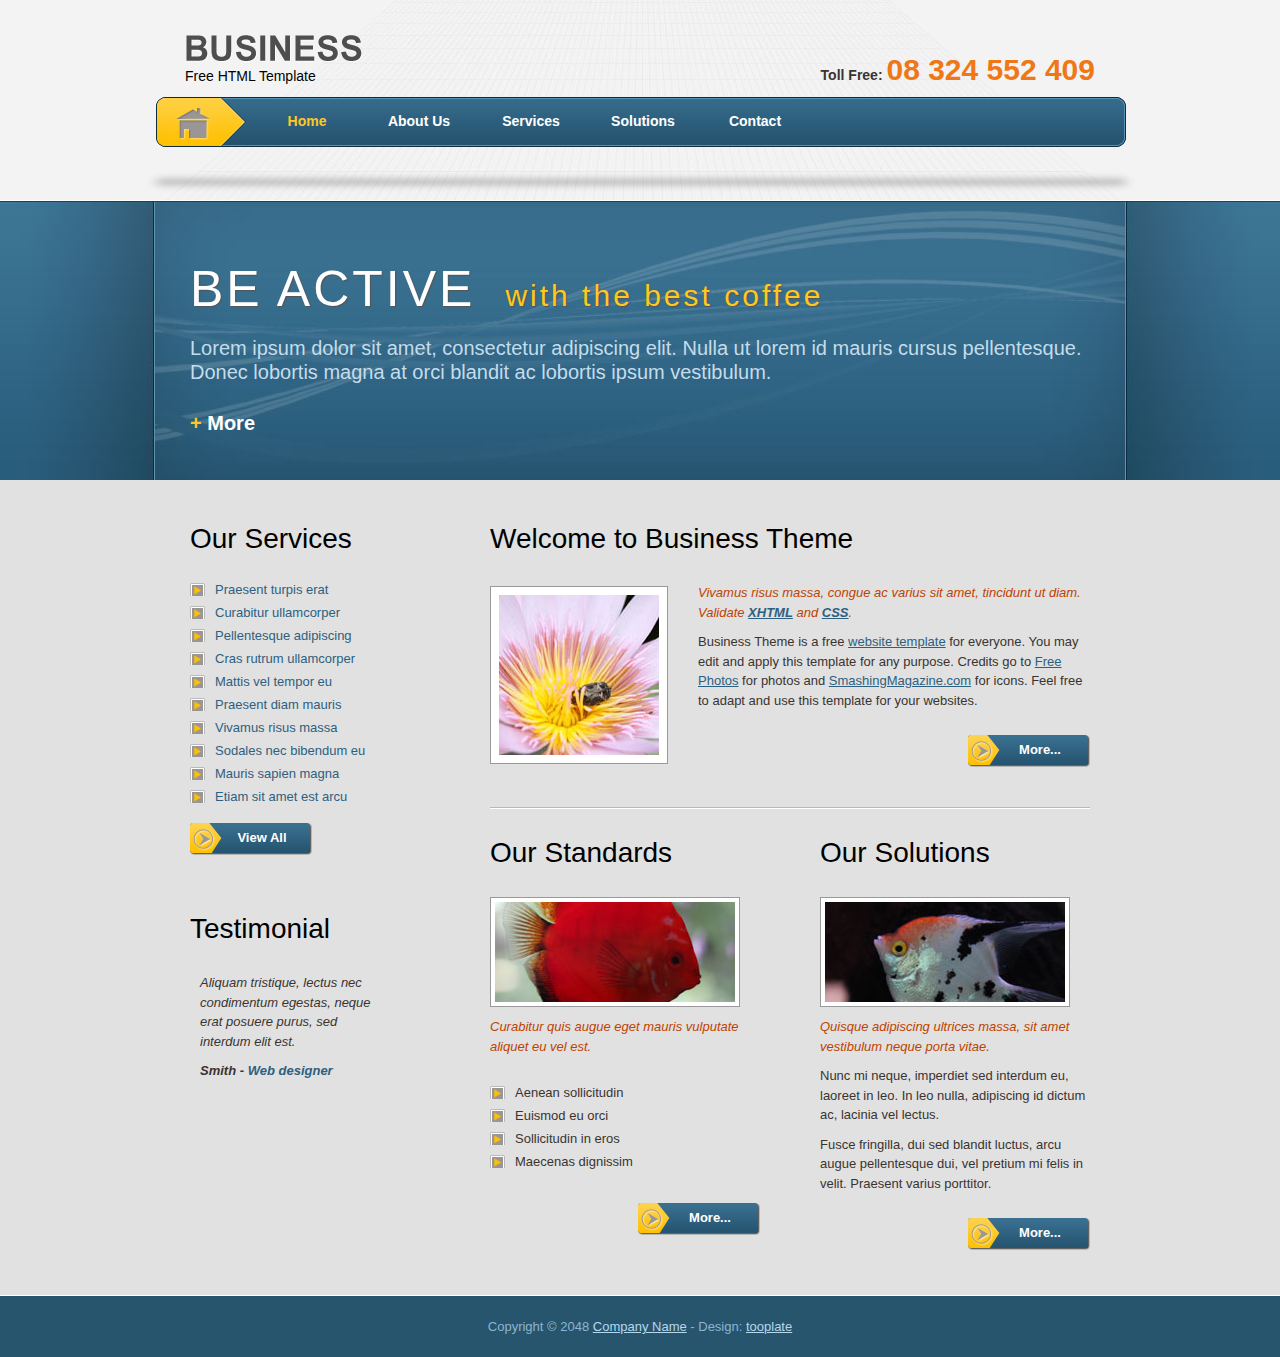
<file: MVC_USB/MVC_USB/NOVbatch16/business_template_2477/business_template_2477/2033_business/index.html>
﻿<!DOCTYPE html PUBLIC "-//W3C//DTD XHTML 1.0 Transitional//EN" "http://www.w3.org/TR/xhtml1/DTD/xhtml1-transitional.dtd">
<html xmlns="http://www.w3.org/1999/xhtml">
<head>
<meta http-equiv="Content-Type" content="text/html; charset=utf-8" />
<title>Business Website Template</title> 
<meta name="keywords" content="" />
<meta name="description" content="" />
<!--
Template 2033 Business
http://www.tooplate.com/view/2033-business
-->
<link href="tooplate_style.css" rel="stylesheet" type="text/css" />

</head>
<body> 

<div id="tooplate_header_wrapper">

    <div id="tooplate_header">
    
        <div id="site_title">
        
        	<h1><a href="#"><img src="images/tooplate_logo.png" alt="business template" /><span>Free HTML Template</span></a></h1>
        
        </div> <!-- end of site_title -->
        
        <div id="header_phone_no">

			Toll Free: <span>08 324 552 409</span>
        
        </div>
        
        <div class="cleaner_h10"></div>
        
        <div id="tooplate_menu">
        	
            <div id="home_menu"><a href="#"></a></div>
                
            <ul>
                <li><a href="index.html" class="current">Home</a></li>
                <li><a href="about.html">About Us</a></li>
                <li><a href="services.html">Services</a></li>
                <li><a href="solutions.html">Solutions</a></li>
                <li><a href="contact.html">Contact</a></li>
            </ul>    	
        
        </div> <!-- end of tooplate_menu -->
        
    </div>	  
</div> <!-- end of header_wrapper -->

<div id="tooplate_middle_wrapper1">
	<div id="tooplate_middle_wrapper2">
		<div id="tooplate_middle">

			<h1>BE ACTIVE<span>with the best coffee</span></h1>
			
			<p>Lorem ipsum dolor sit amet, consectetur adipiscing elit. Nulla ut lorem id mauris cursus pellentesque. Donec lobortis magna at orci blandit ac lobortis ipsum vestibulum.</p>
			
			<a href="#"><span>+</span> More</a>
			
		</div>
	</div>
</div>

<div id="tooplate_main">
    
    <div id="tooplate_content">
    
        <h2>Welcome to Business Theme</h2>
                   
                  
        <div class="image_wrapper fl_img"><img src="images/tooplate_image_01.jpg" alt="Image 01" /></div>
		<p><em>Vivamus risus massa, congue ac varius sit amet, tincidunt ut diam. Validate <a href="http://validator.w3.org/check?uri=referer" rel="nofollow"><strong>XHTML</strong></a> and <a href="http://jigsaw.w3.org/css-validator/check/referer" rel="nofollow"><strong>CSS</strong></a>.</em></p>
        
        <p>Business Theme is a free <a rel="nofollow" href="http://www.tooplate.com">website template</a> for everyone. You may edit and apply this template for any purpose. Credits go to <a rel="nofollow" href="http://www.photovaco.com" target="_blank">Free Photos</a> for photos and <a rel="nofollow" href="http://www.smashingmagazine.com" target="_blank">SmashingMagazine.com</a> for icons. Feel free to adapt and use this template for your websites.</p>
        
        <div class="button float_r"><a href="#">More...</a></div>
        
        <div class="cleaner_h30 horizon_divider"></div>
        <div class="cleaner_h30"></div>
        
        <div class="col_w270 float_l">
	        
			<h2>Our Standards</h2>
          
			<div class="image_wrapper2"><img src="images/tooplate_image_02.jpg" alt="Image 02" /></div>
          
			<p><em>Curabitur quis augue eget mauris vulputate aliquet eu vel est.</em></p>
            
            <ul class="tooplate_list">
                <li>Aenean sollicitudin</li>
                <li>Euismod eu orci</li>
                <li>Sollicitudin in eros</li>
                <li>Maecenas dignissim</li>
            </ul>
          
			<div class="button float_r"><a href="#">More...</a></div>
            
        </div>
        
        <div class="col_w270 float_r">
        
          <h2>Our Solutions</h2>
            
            <div class="image_wrapper2"><img src="images/tooplate_image_03.jpg" alt="Image 03" /></div>
            
			<p><em>Quisque adipiscing ultrices massa, sit amet vestibulum neque porta vitae.</em></p>
            <p>Nunc mi neque, imperdiet sed interdum eu, laoreet in leo. In leo nulla, adipiscing id dictum ac, lacinia vel lectus.</p>
            <p>Fusce fringilla, dui sed blandit luctus, arcu augue pellentesque dui, vel pretium mi felis in velit. Praesent varius porttitor.</p>
            
            <div class="button float_r"><a href="#">More...</a></div>
                
        </div>
        
    </div>
    
        <div id="tooplate_sidebar">
        
            <h2>Our Services</h2>
            
            <ul class="tooplate_list">
            <li><a href="#">Praesent turpis erat</a></li>
            <li><a href="#">Curabitur ullamcorper</a></li>
            <li><a href="#">Pellentesque adipiscing</a></li>
            <li><a href="#">Cras rutrum ullamcorper</a></li>
            <li><a href="#">Mattis vel tempor eu</a></li>
            <li><a href="#">Praesent diam mauris</a></li>
            <li><a href="#">Vivamus risus massa</a></li>
            <li><a href="#">Sodales nec bibendum eu</a></li>
            <li><a href="#">Mauris sapien magna</a></li>
            <li><a href="#">Etiam sit amet est arcu</a></li>
            </ul>
            <div class="button"><a href="services.html">View All</a></div>
            
            <div class="cleaner_h60"></div>
            
            <h2>Testimonial</h2>
            
            <blockquote>
            <p>Aliquam tristique, lectus nec condimentum egestas, neque erat posuere purus, sed interdum elit est.</p>
            
            <cite>Smith - <span>Web designer</span></cite>
            </blockquote>
            
        
        
        </div>
        
		<div class="cleaner"></div>
</div>

    <div class="cleaner"></div>  

<div id="tooplate_footer_wrapper">

     <div id="tooplate_footer">
    
        Copyright © 2048 <a href="#">Company Name</a> - Design: <a href="http://www.tooplate.com">tooplate</a>
    
    </div> <!-- end of tooplate_footer -->

</div> 
    
</body>
</html>
</file>
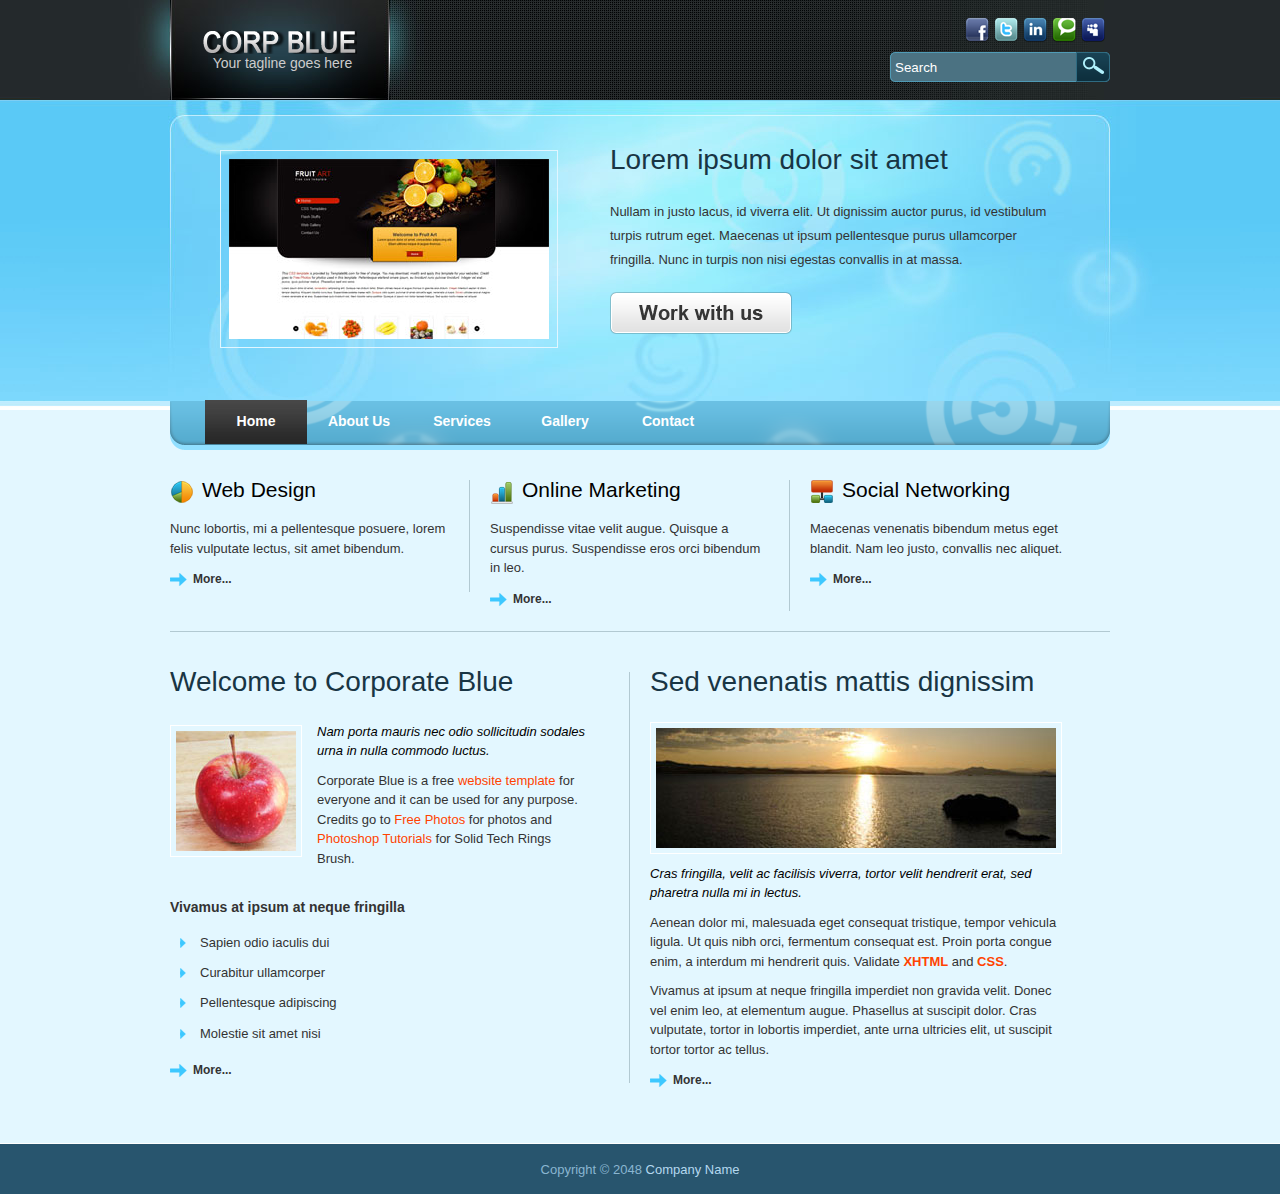
<file: MVC_USB/MVC_USB/NOVbatch16/corporate_blue_2472/corporate_blue_2472/2011_corporate_blue/index.html>
﻿<!DOCTYPE html PUBLIC "-//W3C//DTD XHTML 1.0 Transitional//EN" "http://www.w3.org/TR/xhtml1/DTD/xhtml1-transitional.dtd">
<html xmlns="http://www.w3.org/1999/xhtml">
<head>
<meta http-equiv="Content-Type" content="text/html; charset=utf-8" />
<title>Corporate Blue Theme - Free Website Template</title>
<meta name="keywords" content="corporate blue, theme, free templates, website templates, CSS, HTML" />
<meta name="description" content="Corporate Blue Theme is a free website template provided by tooplate.com" />
<link href="tooplate_style.css" rel="stylesheet" type="text/css" />

<script language="javascript" type="text/javascript">
function clearText(field)
{
    if (field.defaultValue == field.value) field.value = '';
    else if (field.value == '') field.value = field.defaultValue;
}
</script>
<!--   Free Website Template by t o o p l a t e . c o m   -->
</head>
<body> 

<div id="tooplate_header_wrapper">
	<div id="tooplate_header">
    
    	<div id="site_title">
            <h1><a href="http://www.tooplate.com" rel="nofollow"><img src="images/tooplate_logo.png" alt="logo" /><span>Your tagline goes here</span></a></h1>
        </div> <!-- end of site_title -->
        
        <div id="header_right">
        
        	<div id="social_box">
                <ul>
                    <li><a href="#"><img src="images/facebook.png" alt="facebook" /></a></li>
                    <li><a href="#"><img src="images/twitter.png" alt="twitter" /></a></li>
                    <li><a href="#"><img src="images/linkedin.png" alt="linkin" /></a></li>
                    <li><a href="#"><img src="images/technorati.png" alt="technorati" /></a></li>
                    <li><a href="#"><img src="images/myspace.png" alt="myspace" /></a></li>                
                </ul>
                <div class="cleaner"></div>
			</div>   
			         
             <div id="search_box">
                <form action="#" method="get">
                    <input type="text" value="Search" name="q" size="10" id="searchfield" title="searchfield" onfocus="clearText(this)" onblur="clearText(this)" />
                  <input type="submit" name="Search" value="" id="searchbutton" title="Search" />
                </form>
            </div>
            	
        </div>
    
    </div>
</div>

<div id="tooplate_middle_wrapper">
	<div id="tooplate_middle">
    
    	<img src="images/tooplate_image_01.jpg" alt="Image 01" />
        
        <div id="middle_content">
        	<h2>Lorem ipsum dolor sit amet</h2>
            <p>Nullam in justo lacus, id viverra elit. Ut dignissim auctor purus, id vestibulum turpis rutrum eget. Maecenas ut ipsum pellentesque purus ullamcorper fringilla. Nunc in turpis non nisi egestas convallis in at massa.</p>
            <div class="wwu_btn"><a href="#"></a></div>
        </div>
    
    </div>
</div>

 <div id="tooplate_menu">
                
    <ul>
        <li><a href="index.html" class="current">Home</a></li>
        <li><a href="about.html">About Us</a></li>
        <li><a href="services.html">Services</a></li>
        <li><a href="gallery.html">Gallery</a></li>
        <li><a href="contact.html">Contact</a></li>
    </ul>    	

	<div class="cleaner"></div>
</div> <!-- end of templatetooplate_menu -->
    
<div id="tooplate_content">

	<div id="services">
        <div class="col_w300">
            <h3 class="service1">Web Design</h3>
            <p>Nunc lobortis, mi a pellentesque posuere, lorem felis vulputate lectus, sit amet bibendum.</p>
            <div class="btn_more"><a href="#">More...</a></div>
        </div>
        
        <div class="col_w300">
            <h3 class="service2">Online Marketing</h3>
            <p>Suspendisse vitae velit augue. Quisque a cursus purus. Suspendisse eros orci bibendum in leo.</p>
            <div class="btn_more"><a href="#">More...</a></div>
        </div>
        
        <div class="col_w300 last_col">
            <h3 class="service3">Social Networking</h3>
            <p>Maecenas venenatis bibendum metus eget blandit. Nam leo justo, convallis nec aliquet.</p>
            <div class="btn_more"><a href="#">More...</a></div>
        </div>
        
        <div class="cleaner"></div>
    </div>
    
    <div class="content_box content_box_last">
    	<div class="col_w460">
        	<h2> Welcome to Corporate Blue</h2>
            <div class="image_wrapper image_fl"><img src="images/tooplate_image_02.jpg" alt="Image 02" /></div>
          
            <p><em>Nam porta mauris nec odio sollicitudin sodales urna in nulla commodo luctus.</em></p>
            <p>Corporate Blue is a free <a rel="nofollow" href="http://www.tooplate.com" target="_parent">website template</a> for everyone and it can be used for any purpose. Credits go to <a rel="nofollow" href="http://www.photovaco.com/" target="_blank">Free Photos</a> for photos and <a rel="nofollow" href="http://www.brusheezy.com/brush/1407-Solid-Tech-Rings" target="_blank">Photoshop Tutorials</a> for Solid Tech Rings Brush.</p>
            
            <div class="cleaner_h20"></div>
            <h6>Vivamus at ipsum at neque fringilla</h6>
            <ul class="tooplate_list">
                <li>Sapien odio iaculis dui</li>
                <li>Curabitur ullamcorper</li>
                <li>Pellentesque adipiscing</li>
                <li>Molestie sit amet nisi</li>
            </ul>
            
            <div class="btn_more"><a href="#">More...</a></div>
        </div>
        
        <div class="col_w460 last_col">
        	<h2>Sed venenatis mattis dignissim</h2>
            <div class="image_wrapper"><img src="images/tooplate_image_03.jpg" alt="Image 03" /></div>
            <p><em>Cras fringilla, velit ac facilisis viverra, tortor velit hendrerit erat, sed pharetra nulla mi in lectus.</em></p>
            <p>Aenean dolor mi, malesuada eget consequat tristique, tempor vehicula ligula. Ut quis nibh orci, fermentum consequat est. Proin porta congue enim, a interdum mi hendrerit quis. Validate <a href="http://validator.w3.org/check?uri=referer" rel="nofollow"><strong>XHTML</strong></a> and <a href="http://jigsaw.w3.org/css-validator/check/referer" rel="nofollow"><strong>CSS</strong></a>.</p>
            <p>Vivamus at ipsum at neque fringilla imperdiet non gravida velit. Donec vel enim leo, at elementum augue. Phasellus at suscipit dolor. Cras vulputate, tortor in lobortis imperdiet, ante urna ultricies elit, ut suscipit tortor tortor ac tellus.</p>
            <div class="btn_more"><a href="#">More...</a></div>
        </div>
		
        <div class="cleaner"></div>            
    </div>
	
    <div class="cleaner"></div>
</div>

<div id="tooplate_footer_wrapper">

     <div id="tooplate_footer">
    
        Copyright © 2048 <a href="#">Company Name</a>
    
    </div> 
     <!-- end of templatetooplate_footer -->
</div> 
<!--   Free Website Template by t o o p l a t e . c o m   -->
</body>
</html>
</file>
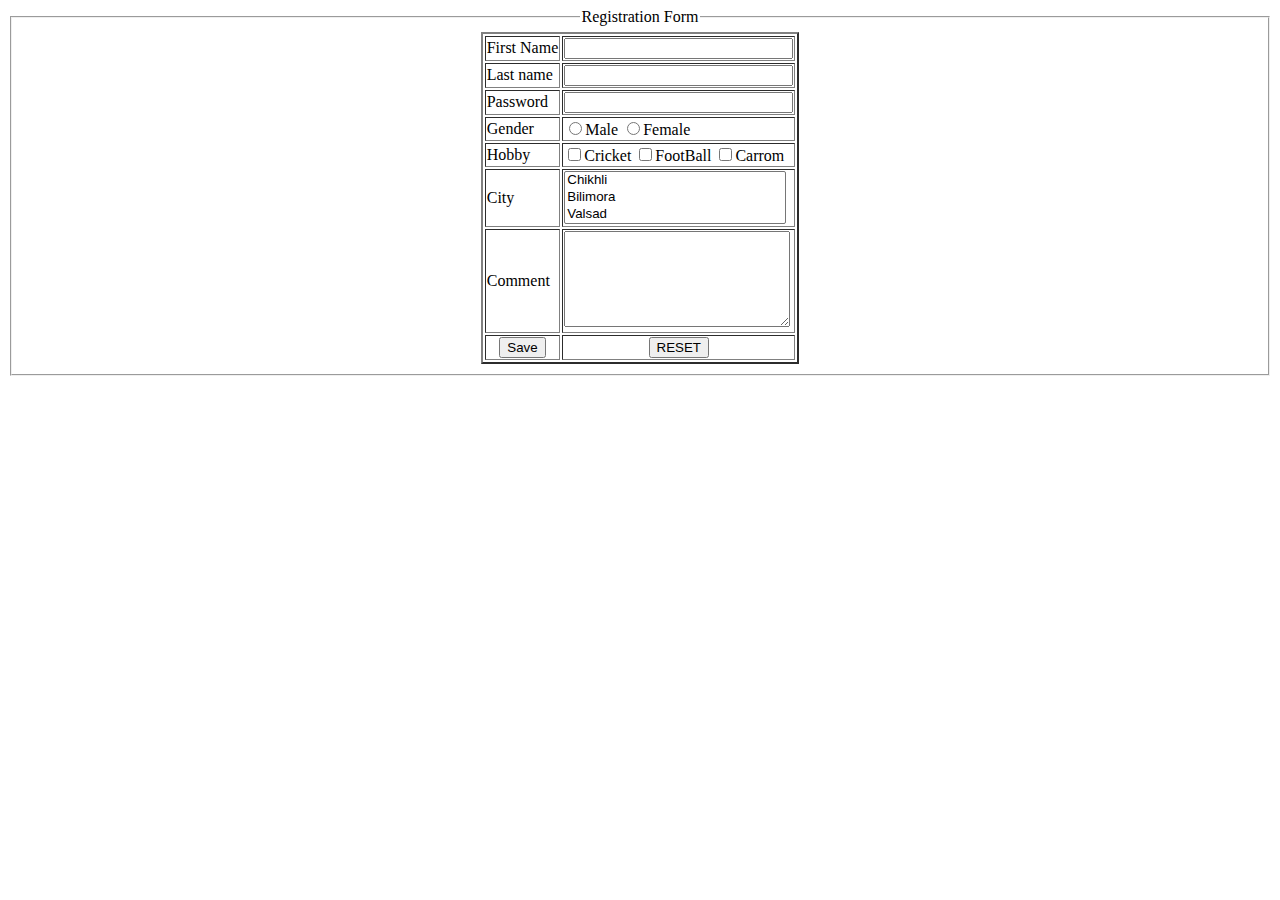
<file: HTML/HtmlPage.html>
﻿<!DOCTYPE html>
<html xmlns="http://www.w3.org/1999/xhtml">
<head>
    <title></title>
</head>
<body>
    <form name="form1" action="HtmlPage.html" method="post">
        <fieldset>
            <legend align="center" style="font-family:'Freestyle Script';font-stretch:expanded"> Registration Form</legend>
        <table align="center" border="2">
            <tr>
                <td>
                    <label for="text1"> First Name</label>
                </td>
                <td>
                    <input type="text" id="text1" name="txtfname" value="" style="width: 221px" />
                </td>
            </tr>
            <tr>
                <td>
                    Last name
                </td>
                <td>
                    <input type="text" name="txtlname" value="" style="width: 221px; margin-right: 0px" />
                </td>
            </tr>
            <tr>
              <td>
                  Password
              </td>
                <td>
                    <input type="password" name="pwd" value="" style="width: 221px" />
                </td>
            </tr>
            <tr>
                <td>
                    Gender
                </td>
                <td>
                    <input type="radio" name="Gender" id="male" value="" /><label for="male">Male</label>
                    <input type="radio" name="Gender" id="female" value="" /><label for="female">Female</label>
                </td>
            </tr>
            <tr>
                <td>
                    Hobby
                </td>
                <td>
                    <input type="checkbox"  name="hobby" id="cric" /><label for="cric">Cricket</label>
                    <input type="checkbox" name="hobby" id="foot" /><label for="foot">FootBall</label>
                    <input type="checkbox" name="hobby" id="carrom" /><label for="carrom">Carrom</label>
                </td>
            </tr>
            <tr>
                <td>
                    City
                </td>
                <td>
                    <select name="city" id="list1" size="3" multiple="multiple" style="width: 222px">
                        <option value="chikh">Chikhli</option>
                        <option value="bili">Bilimora</option>
                        <option value="val">Valsad</option>
                    </select>
                </td>
            </tr>
            <tr>
                <td>
                    Comment
                </td>
                <td>
                    <textarea rows="6" style="width: 220px"></textarea>
                </td>
            </tr>
            <tr>
                <td align="center">
                    <input type="submit"name="sub" value="Save" />
                </td>
                <td align="center">
                    <input type="reset" name="res1" value="RESET" /> 
                </td>
            </tr>
        </table>
            </fieldset>
</body>
</html>
</file>
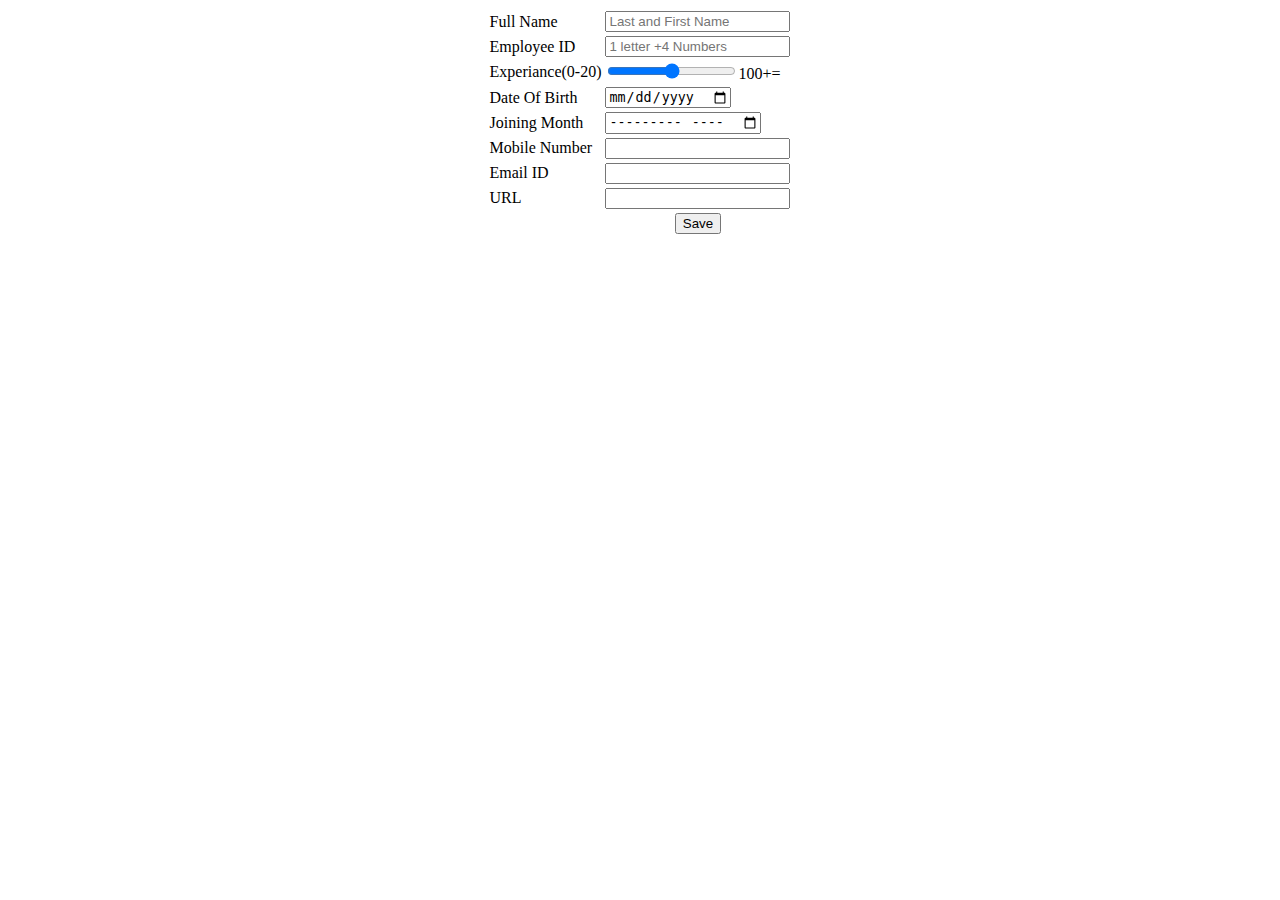
<file: HTML/HtmlPage2.html>
﻿<!DOCTYPE html>
<html xmlns="http://www.w3.org/1999/xhtml">
<head>
    <title></title>
</head>
<body>
    <form action="HtmlPage2.html" oninput="x.value=parseint(a.value)" method="post">
        <table align="center">
            <tr>
                <td>
                    <label for="fname">Full Name</label>
                </td>
                <td>
                    <input type="text" id="fname" placeholder="Last and First Name" />
                </td>
            </tr>
            <tr>
                <td>
                    <label for="eid">Employee ID</label>
                </td>
                <td>
                    <input type="text" id="eid" pattern="[a-z][0-9]{4}" placeholder="1 letter +4 Numbers" />
                </td>
            </tr>
            <tr>
                <td>
                    Experiance(0-20)
                </td>
                <td>
                    <input type="range" value="50"/>100+=
                    <output name="x" for="a"></output>
                </td>
            </tr>
            <tr>
                <td>Date Of Birth
                </td>
                <td>
                    <input type="date" name="DOB" value="" />
                </td>
            </tr>
            <tr>
                <td>Joining Month
                </td>
                <td>
                    <input type="month" name="jmonth" min="2000" max="2017" />
                </td>
            </tr>
            <tr>
                <td>Mobile Number
                </td>
                <td>
                    <input type="tel" name="mno" value="" required="required" />
                </td>
            </tr>
            <tr>
                <td>Email ID </td>
                <td>
                    <input type="email" list="choices" name="eid" />
                    <datalist id="choices">

                        <option label="Rinkal Gandhi" value="rinkal.gandhi87@yahoo.com"></option>
                        <option label="Roni" value="gandhi.rinkal@gmail.com"></option>
                    </datalist>
                </td>
            </tr>
            <tr>
                <td>URL
                </td>
                <td>
                    <input type="url" name="siteurl" value="" />
                </td>
            </tr>
            <td>
                <td colspan="2" align="center">
                    <input type="submit" value="Save" name="submit" />
                </td>
            </td>
        </table>
    </form>
</body>
</html>
</file>
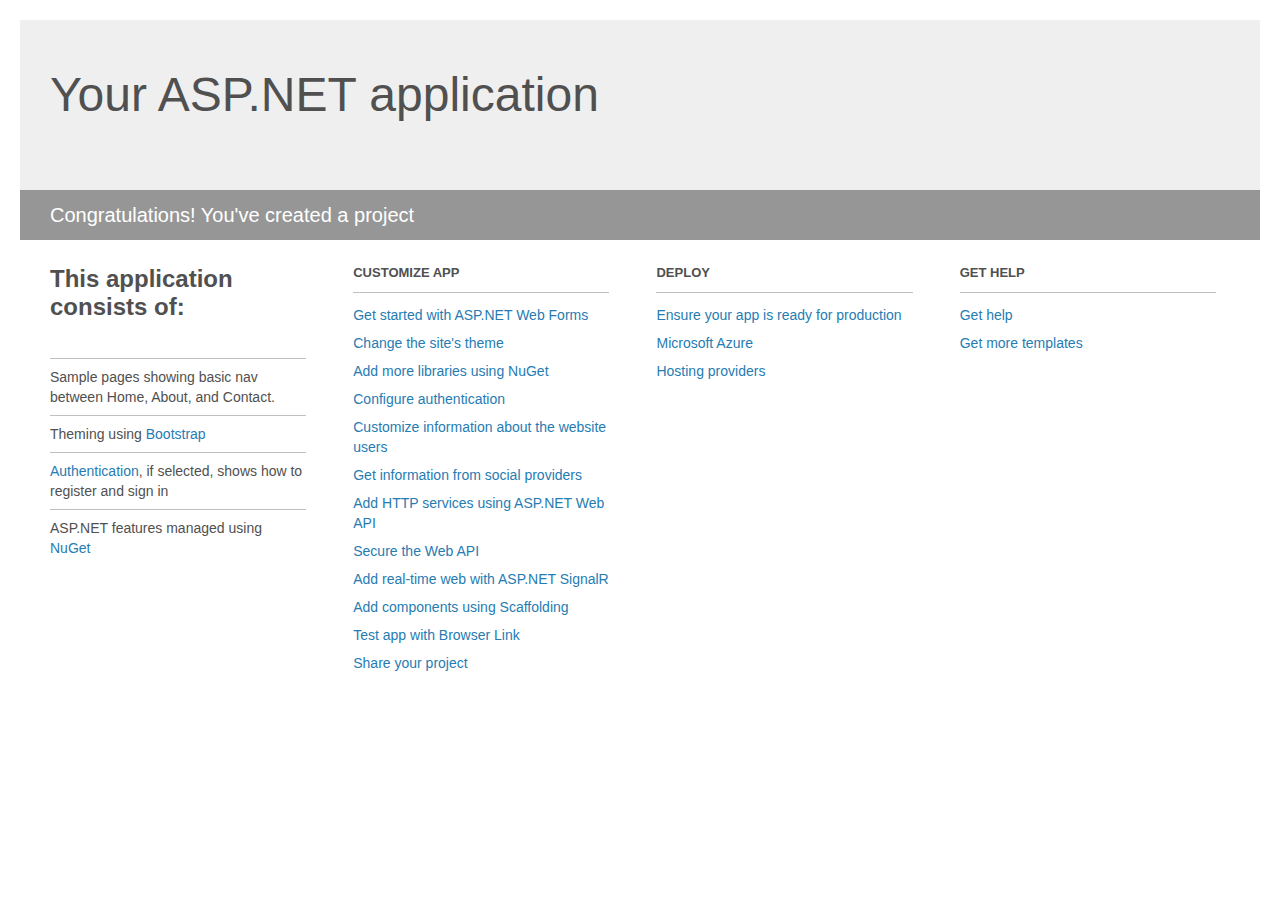
<file: C#/Assignment_satyasir/Assignment_satyasir/Project_Readme.html>
﻿<!DOCTYPE html>
<html lang="en">
<head>
    <meta charset="utf-8" />
    <title>Your ASP.NET application</title>
    <style>
        body {
            background: #fff;
            color: #505050;
            font: 14px 'Segoe UI', tahoma, arial, helvetica, sans-serif;
            margin: 20px;
            padding: 0;
        }

        #header {
            background: #efefef;
            padding: 0;
        }

        h1 {
            font-size: 48px;
            font-weight: normal;
            margin: 0;
            padding: 0 30px;
            line-height: 150px;
        }

        p {
            font-size: 20px;
            color: #fff;
            background: #969696;
            padding: 0 30px;
            line-height: 50px;
        }

        #main {
            padding: 5px 30px;
        }

        .section {
            width: 21.7%;
            float: left;
            margin: 0 0 0 4%;
        }

            .section h2 {
                font-size: 13px;
                text-transform: uppercase;
                margin: 0;
                border-bottom: 1px solid silver;
                padding-bottom: 12px;
                margin-bottom: 8px;
            }

            .section.first {
                margin-left: 0;
            }

                .section.first h2 {
                    font-size: 24px;
                    text-transform: none;
                    margin-bottom: 25px;
                    border: none;
                }

                .section.first li {
                    border-top: 1px solid silver;
                    padding: 8px 0;
                }

            .section.last {
                margin-right: 0;
            }

        ul {
            list-style: none;
            padding: 0;
            margin: 0;
            line-height: 20px;
        }

        li {
            padding: 4px 0;
        }

        a {
            color: #267cb2;
            text-decoration: none;
        }

            a:hover {
                text-decoration: underline;
            }
    </style>
</head>
<body>

    <div id="header">
        <h1>Your ASP.NET application</h1>
        <p>Congratulations! You've created a project</p>
    </div>

    <div id="main">
        <div class="section first">
            <h2>This application consists of:</h2>
            <ul>
                <li>Sample pages showing basic nav between Home, About, and Contact.</li>
                <li>Theming using <a href="http://go.microsoft.com/fwlink/?LinkID=615519">Bootstrap</a></li>
                <li><a href="http://go.microsoft.com/fwlink/?LinkID=615520">Authentication</a>, if selected, shows how to register and sign in</li>
                <li>ASP.NET features managed using <a href="http://go.microsoft.com/fwlink/?LinkID=615521">NuGet</a></li>
            </ul>
        </div>

        <div class="section">
            <h2>Customize app</h2>
            <ul>
                <li><a href="http://go.microsoft.com/fwlink/?LinkID=615522">Get started with ASP.NET Web Forms</a></li>
                <li><a href="http://go.microsoft.com/fwlink/?LinkID=615523">Change the site's theme</a></li>
                <li><a href="http://go.microsoft.com/fwlink/?LinkID=615524">Add more libraries using NuGet</a></li>
                <li><a href="http://go.microsoft.com/fwlink/?LinkID=615525">Configure authentication</a></li>
                <li><a href="http://go.microsoft.com/fwlink/?LinkID=615526">Customize information about the website users</a></li>
                <li><a href="http://go.microsoft.com/fwlink/?LinkID=615527">Get information from social providers</a></li>
                <li><a href="http://go.microsoft.com/fwlink/?LinkID=615528">Add HTTP services using ASP.NET Web API</a></li>
                <li><a href="http://go.microsoft.com/fwlink/?LinkID=615529">Secure the Web API</a></li>
                <li><a href="http://go.microsoft.com/fwlink/?LinkID=615530">Add real-time web with ASP.NET SignalR</a></li>
                <li><a href="http://go.microsoft.com/fwlink/?LinkID=615531">Add components using Scaffolding</a></li>
                <li><a href="http://go.microsoft.com/fwlink/?LinkID=615532">Test app with Browser Link</a></li>
                <li><a href="http://go.microsoft.com/fwlink/?LinkID=615533">Share your project</a></li>
            </ul>
        </div>

        <div class="section">
            <h2>Deploy</h2>
            <ul>
                <li><a href="http://go.microsoft.com/fwlink/?LinkID=615534">Ensure your app is ready for production</a></li>
                <li><a href="http://go.microsoft.com/fwlink/?LinkID=615535">Microsoft Azure</a></li>
                <li><a href="http://go.microsoft.com/fwlink/?LinkID=615536">Hosting providers</a></li>
            </ul>
        </div>

        <div class="section last">
            <h2>Get help</h2>
            <ul>
                <li><a href="http://go.microsoft.com/fwlink/?LinkID=615537">Get help</a></li>
                <li><a href="http://go.microsoft.com/fwlink/?LinkID=615538">Get more templates</a></li>
            </ul>
        </div>
    </div>
</body>
</html>
</file>
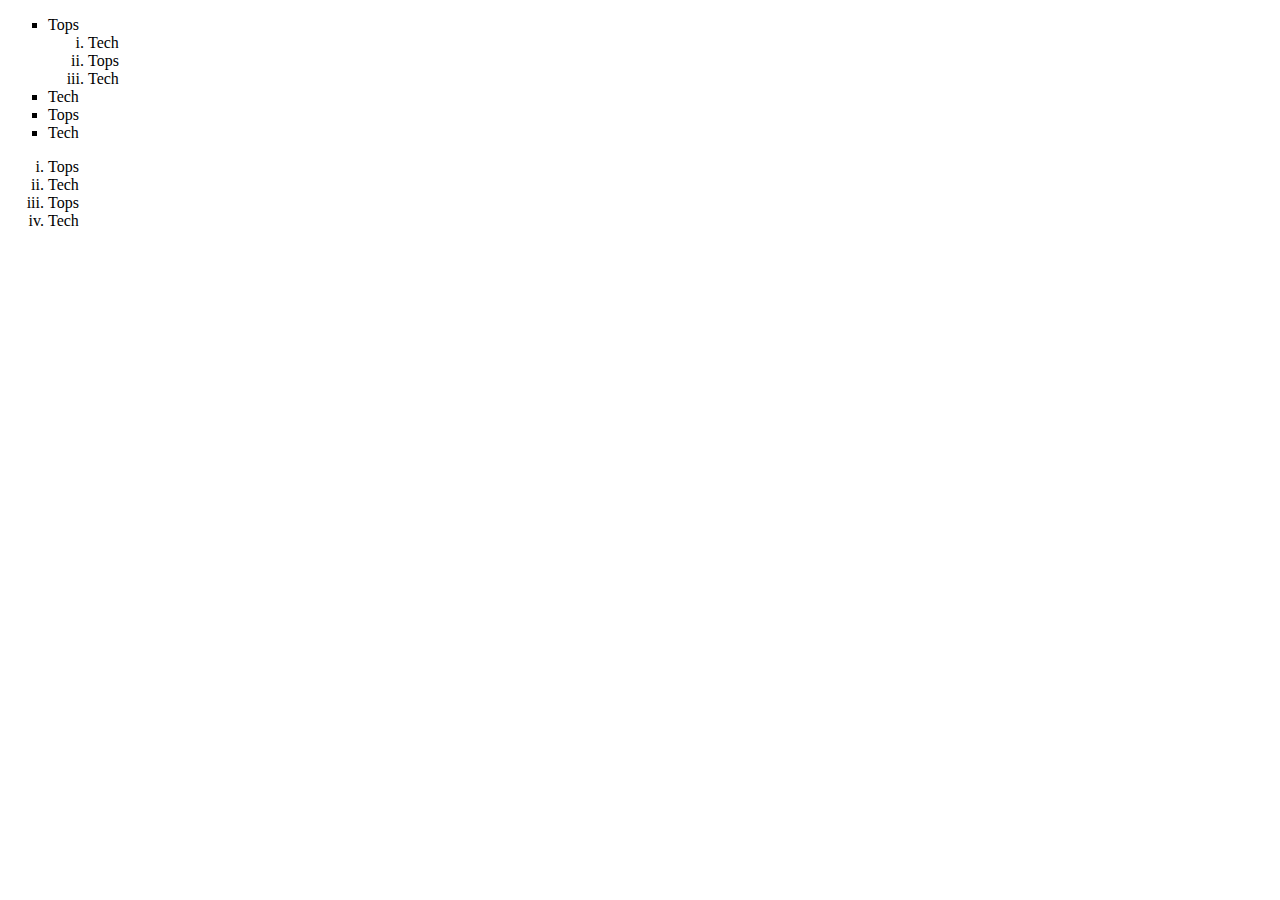
<file: MVC_USB/MVC_USB/NOVbatch16/animeshhtml/HTMLPage.htm>
﻿<!DOCTYPE html PUBLIC "-//W3C//DTD XHTML 1.0 Transitional//EN" "http://www.w3.org/TR/xhtml1/DTD/xhtml1-transitional.dtd">
<html xmlns="http://www.w3.org/1999/xhtml">
<head>
    <title>MY First Page</title>
</head>
<body>
    <!-- <h1>Tops Tech </h1>
         <h2>Tops Tech </h2>
         <h3>Tops Tech </h3>
         <h4>Tops Tech </h4>
         <h5>Tops Tech </h5>
         <h6>Tops Tech </h6>-->
    <!--<table border="5" cellspacing="10" cellpadding="10">
        <tr>
            <td>
                Firstname:
            </td>
            <td>
                Animesh
            </td>
        </tr>
        <tr>
            <td>
                Lastname:
            </td>
            <td>
                Patel
            </td>
        </tr>
        <tr>
            <td rowspan="2">
                Hobby:
            </td>
            <td>
                Cricket
            </td>
        </tr>
        <tr>
            <td>
                Football
            </td>
        </tr>
        <tr>
            <td colspan="2">
                Tops Technology
            </td>
        </tr>
    </table>-->
    <ul type="square">
        <li>Tops
            <ol type="i">
                <li>Tech</li>
                <li>Tops</li>
                <li>Tech</li>
            </ol>
        </li>
        <li>Tech</li>
        <li>Tops</li>
        <li>Tech</li>
    </ul>
    <ol type="i">
        <li>Tops</li>
        <li>Tech</li>
        <li>Tops</li>
        <li>Tech</li>
    </ol>
</body>
</html>
</file>
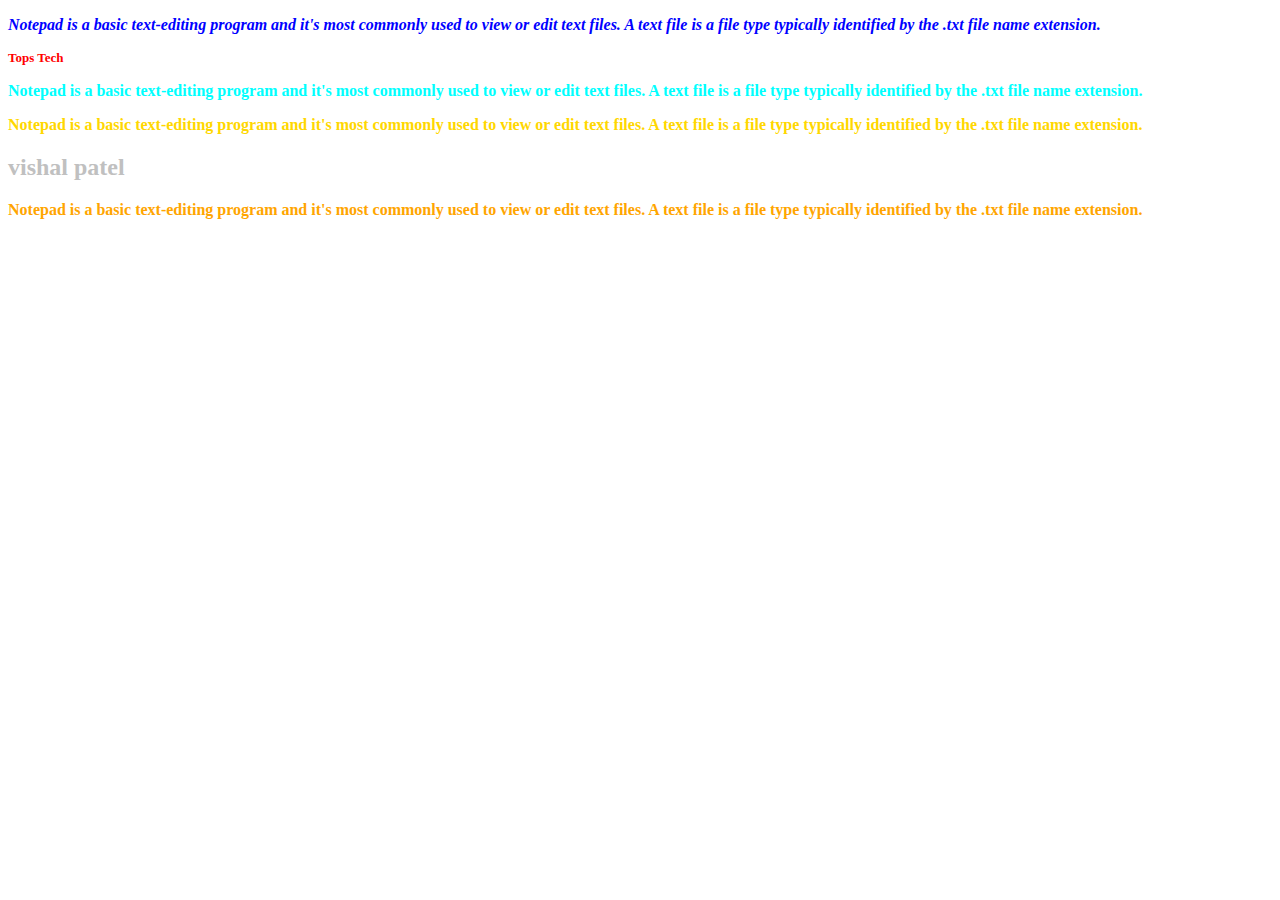
<file: MVC_USB/MVC_USB/NOVbatch16/animeshhtml/HTMLPage2.htm>
﻿<!DOCTYPE html PUBLIC "-//W3C//DTD XHTML 1.0 Transitional//EN" "http://www.w3.org/TR/xhtml1/DTD/xhtml1-transitional.dtd">
<html xmlns="http://www.w3.org/1999/xhtml">
<head>
    <title></title>
    <style>
        p
        {
            color: Aqua;
            font-family: Times New Roman;
            font-weight: bold;
        }
        h2
        {
            color:Silver;
            font-family: Times New Roman;
            font-weight: bold;
        }
        .animesh
        {
             color:Gold;
            font-family: Times New Roman;
            font-weight: bold;
        }
        .c1
        {
             color:Silver;
            font-family: Times New Roman;
            font-weight: bold;
        }
        #id1
        {
             color:Orange;
            font-family: Times New Roman;
            font-weight: bold;
        }
    </style>
</head>
<body>
    <p style="color: Blue; font-style: italic; font-family: Algerian">
        Notepad is a basic text-editing program and it's most commonly used to view or edit
        text files. A text file is a file type typically identified by the .txt file name
        extension.
    </p>
    <h1 style="color: red; font-size: small">
        Tops Tech
    </h1>
    <p>
        Notepad is a basic text-editing program and it's most commonly used to view or edit
        text files. A text file is a file type typically identified by the .txt file name
        extension.
    </p>
    <p class="animesh">
        Notepad is a basic text-editing program and it's most commonly used to view or edit
        text files. A text file is a file type typically identified by the .txt file name
        extension.
    </p>
    <h2>vishal patel</h2>
     <p id="id1">
        Notepad is a basic text-editing program and it's most commonly used to view or edit
        text files. A text file is a file type typically identified by the .txt file name
        extension.
    </p>
</body>
</html>
</file>
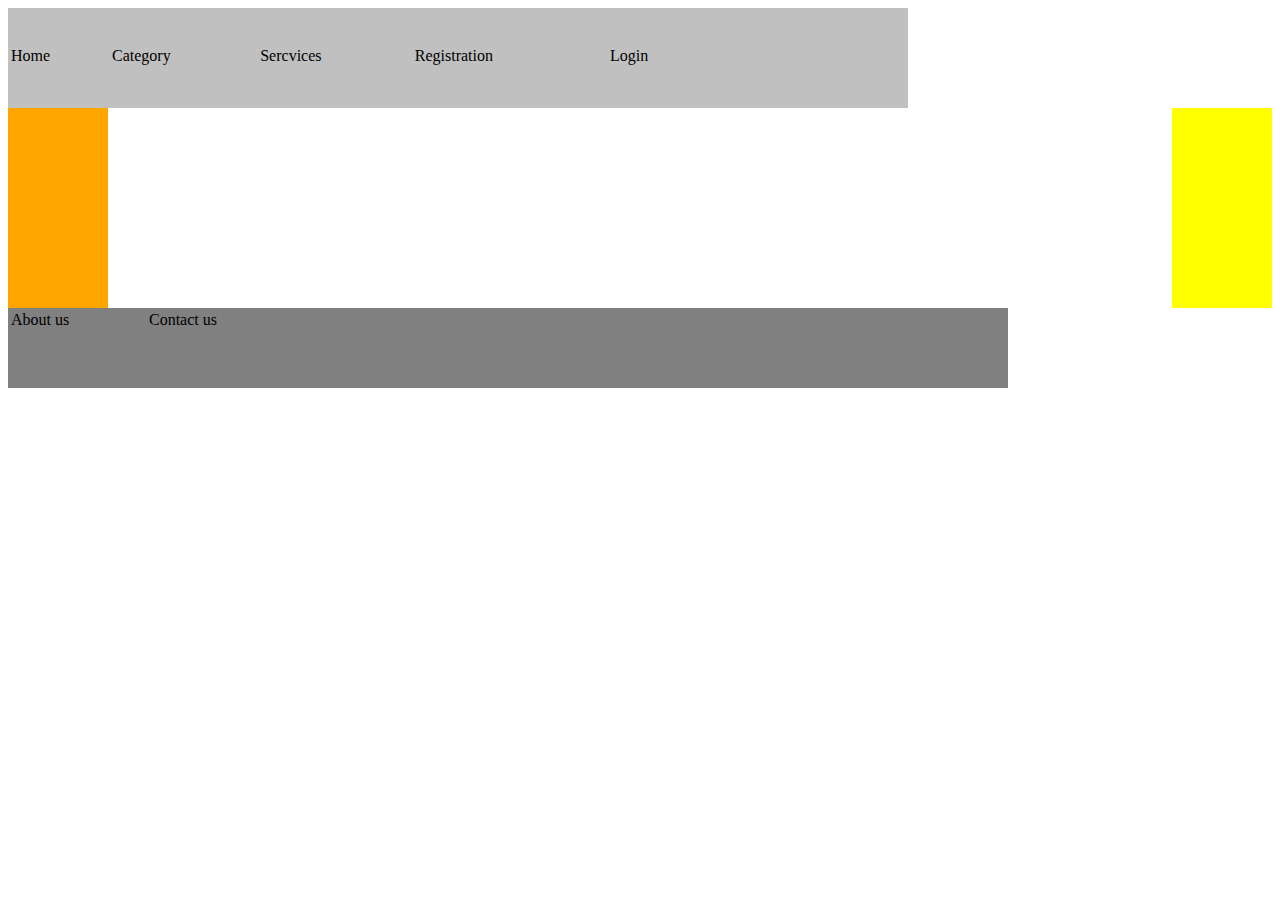
<file: MVC_USB/MVC_USB/NOVbatch16/animeshhtml/HTMLPage3.htm>
﻿<!DOCTYPE html PUBLIC "-//W3C//DTD XHTML 1.0 Transitional//EN" "http://www.w3.org/TR/xhtml1/DTD/xhtml1-transitional.dtd">
<html xmlns="http://www.w3.org/1999/xhtml">
<head>
    <title></title>
    <link href="StyleSheet.css" rel="stylesheet" type="text/css" />
</head>
<body>
    <div style="width: 900px; height: 100px; background-color: Silver">
        <br />
        <br />
        <table width="700px">
            <tr>
                <td>
                    Home
                </td>
                <td>
                    Category
                </td>
                <td>
                    Sercvices
                </td>
                <td>
                    Registration
                </td>
                <td>
                    Login
                </td>
            </tr>
        </table>
        </div>
        <div style="width: 100px; height: 200px; background-color: Yellow;float:right">
        </div>
        <div style="width: 100px; height: 200px; background-color: Orange">
        </div>
        
    <div style="width: 1000px; height: 80px; background-color: Gray">
        <table width="300px">
            <tr>
                <td>
                    About us
                </td>
                <td>
                    Contact us
                </td>
            </tr>
        </table>
    </div>
</body>
</html>
</file>
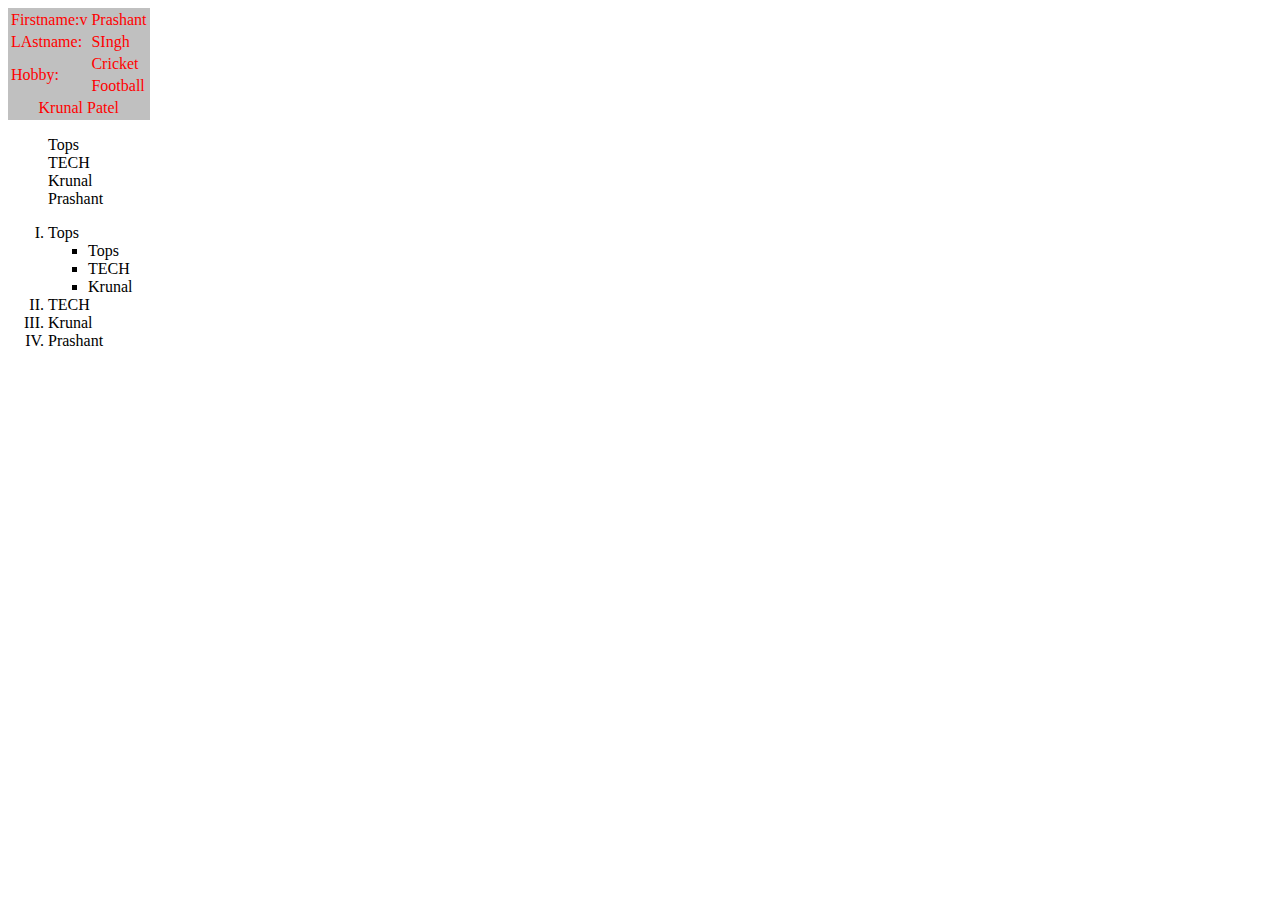
<file: MVC_USB/MVC_USB/NOVbatch16/dec10/HTMLPage.htm>
﻿<!DOCTYPE html PUBLIC "-//W3C//DTD XHTML 1.0 Transitional//EN" "http://www.w3.org/TR/xhtml1/DTD/xhtml1-transitional.dtd">
<html xmlns="http://www.w3.org/1999/xhtml">
<head>
    <title>MY FIRST PAGE</title>
</head>
<body>
    <!--
            <h1>TOPS TECH</h1>
            <h2>TOPS TECH</h2>
            <h3>TOPS TECH</h3>
            <h4>TOPS TECH</h4>
            <h5>TOPS TECH</h5>
            <h6>TOPS TECH</h6>
            -->
    <table style="background-color:Silver;color:Red">
      
        <tr>
            <td>
                Firstname:v
            </td>
            <td>
                Prashant
            </td>
        </tr>
        <tr>
            <td>
                LAstname:
            </td>
            <td>
                SIngh
            </td>
        </tr>
        <tr>
            <td rowspan="2">
                Hobby:
            </td>
            <td>
                Cricket
            </td>
        </tr>
        <tr>
            <td>
                Football
            </td>
        </tr>
        <tr>
            <td colspan="2" align="center">
                Krunal Patel
            </td>
        </tr>
    </table>
    <ul type="none">
        <li>Tops</li>
        <li>TECH</li>
        <li>Krunal</li>
        <li>Prashant</li>
    </ul>
    <ol type="I">
        <li>Tops
            <ul type="square">
                <li>Tops</li>
                <li>TECH</li>
                <li>Krunal</li>
            </ul>
        </li>
        <li>TECH</li>
        <li>Krunal</li>
        <li>Prashant</li>
    </ol>
</body>
</html>
</file>
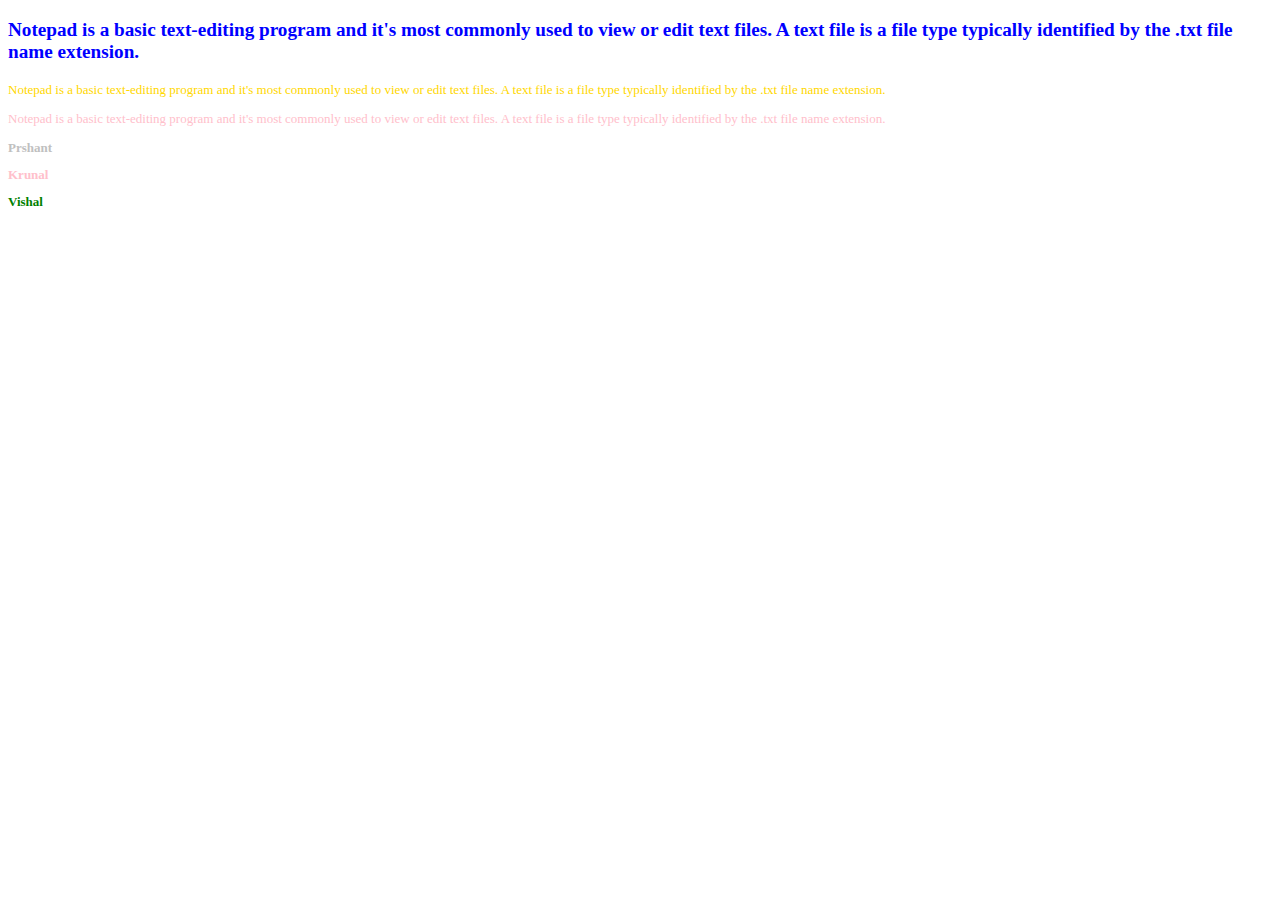
<file: MVC_USB/MVC_USB/NOVbatch16/dec10/HTMLPage2.htm>
﻿<!DOCTYPE html PUBLIC "-//W3C//DTD XHTML 1.0 Transitional//EN" "http://www.w3.org/TR/xhtml1/DTD/xhtml1-transitional.dtd">
<html xmlns="http://www.w3.org/1999/xhtml">
<head>
    <title></title>
    <style>
        p
        {
            color: Gold;
            font-size: small;
            font-family: Algerian;
        }
        h2
        {
            color: Silver;
            font-size: small;
            font-family: Algerian;
        }
        .tops
        {
             color: Green;
            font-size: small;
            font-family: Algerian;
        }
        .tech
        {
             color: Pink;
            font-size: small;
            font-family: Algerian;
        }
        #id1
        {
             color: Aqua;
            font-size: small;
            font-family: Algerian;
        }
    </style>
</head>
<body>
    <p style="color: Blue; font-size: larger; font-family: Bauhaus 93; font-weight: bold">
        Notepad is a basic text-editing program and it's most commonly used to view or edit
        text files. A text file is a file type typically identified by the .txt file name
        extension.
    </p>
    <!-- <h1 style="color:Aqua;font-style:italic;margin:10em"> tops Tech</h1>
  -->
    <p>
        Notepad is a basic text-editing program and it's most commonly used to view or edit
        text files. A text file is a file type typically identified by the .txt file name
        extension.
    </p>
    <p  class="tech">
        Notepad is a basic text-editing program and it's most commonly used to view or edit
        text files. A text file is a file type typically identified by the .txt file name
        extension.
    </p>
    <h2>Prshant</h2>
    <h2 class="tech">Krunal</h2>
    <h2 class="tops">Vishal</h2>
</body>
</html>
</file>
<file: MVC_USB/MVC_USB/NOVbatch16/business_template_2477/business_template_2477/2033_business/tooplate_style.css>
/*
Template 2033 Business
http://www.tooplate.com/view/2033-business
*/

body {
	margin: 0px;
	padding: 0px;
	color: #3a3430;
	font-family: Helvetica, "Trebuchet MS", Arial, sans-serif;
	font-size: 13px;
	line-height:1.5em; 
	background-color: #e1e1e1;
}

a, a:link, a:visited {
	color: #2d607f;
	text-decoration: underline;
}

a:hover {
	text-decoration: none;
}

p { margin: 0px; padding: 0 0 10px 0; }
img { border: none; }

h1 { font-size: 40px; font-weight: bold; margin: 0 0 30px 0; padding: 5px 0; color: #000; }
h2 { font-size: 28px; font-weight: normal; line-height: 28px; margin: 0 0 30px 0; padding: 0; color: #000; }
h3 { font-size: 21px; margin: 0 0 20px 0; padding: 0; padding: 0; color: #000; }
h4 { font-size: 18px; font-weight: normal; margin: 0 0 20px 0; padding: 0; color: #000; }
h5 { font-size: 16px; margin: 0 0 10px 0; padding: 0; color: #333; }
h6 { font-size: 14px; margin: 0 0 5px 0; padding: 0;}

.cleaner { clear: both; width: 100%; height: 0px; font-size: 0px;  }
.cleaner_h10 { clear: both; width:100%; height: 10px; }
.cleaner_h20 { clear: both; width:100%; height: 20px; }
.cleaner_h30 { clear: both; width:100%; height: 30px; }
.cleaner_h40 { clear: both; width:100%; height: 40px; }
.cleaner_h50 { clear: both; width:100%; height: 50px; }
.cleaner_h60 { clear: both; width:100%; height: 60px; }

.margin_r30 { margin-right: 30px; }
.margin_b20 { margin-bottom: 20px; }

.vertical_divider { background: url(images/tooplate_vertical_divider.jpg) repeat-y right;  }
.horizon_divider {  background: url(images/tooplate_hor_divider.jpg) repeat-x bottom; }

.float_l {
	float: left;
}

.float_r {
	float: right;
}

.image_wrapper {
	display: inline-block;
	padding: 8px;
	border: 1px solid #999;
	background: #ffffff;
	margin-bottom: 10px;
}

.image_wrapper2 {
	display: inline-block;
	padding: 4px;
	border: 1px solid #999;
	background: #ffffff;
	margin-bottom: 10px;
}

.fl_img {
	float: left;
	margin: 3px 30px 15px 0;
}
.fr_img {
	float: right;
	margin: 3px 0 15px 15px;
}

blockquote { font-style: italic; margin-left: 10px;}
cite { font-weight: bold; }
cite span { color: #2d607f; }
em { color: #bf4300; }

.tooplate_list {
	margin: 20px 0;
	padding: 0;
	list-style: none;
}

.tooplate_list li {
	background: transparent url(images/tooplate_list.png) no-repeat scroll 0 0px;
	margin:0 0 10px;
	padding:0 0 0 25px;
	line-height: 1em;
}

.tooplate_list li a {
	text-decoration: none;
}

.tooplate_list li a:hover {
	text-decoration: underline;
}

.button a {
	clear: both;
	display: block;
	width: 100px;
	height: 27px;
	padding: 5px 0 0 22px;
	margin-top: 15px;
	background:  url(images/tooplate_button.png) no-repeat;
	color: #fff;
	font-weight: bold;
	text-align: center;
	text-decoration: none;
}

.button a:hover {
	background: url(images/tooplate_button_hover.png) no-repeat;
}

#tooplate_header_wrapper {
	width: 100%;
	background: #f3f3f3;
	height: 200px;
}

#tooplate_header {
	width: 990px;
	height: 200px;
	padding: 0;
	margin: 0 auto;
	background: url(images/tooplate_header.jpg) no-repeat;
}

#tooplate_header  #site_title {
	float: left;
	width: 400px;
	padding: 35px 0 0 40px;
}

#tooplate_header  #site_title h1 {
	margin: 0;
	padding: 0;
}

#tooplate_header  #site_title h1 a {
	margin: 0px;
	padding: 0px;
	font-size: 38px;
	color: #000;
	font-weight: normal;
	text-decoration: none;
}

#tooplate_header  #site_title h1 a span {
	display: block;
	margin-top: 5px;
	margin-left: 0px;
	font-size: 14px;
	font-family: Arial, Helvetica, sans-serif;
}

#header_phone_no {
	float: right;
	padding-right: 40px;
	display: inline-block;
	font-size: 14px;
	font-weight: bold;
	padding-top: 60px;
}

#header_phone_no span {
	font-size: 30px;
	color: #ef7716;
}

/* menu */

#tooplate_menu {
	clear: both;
	width: 940px;
	height: 90px;
	padding: 3px 25px;
	background: url(images/tooplate_menu.png) no-repeat;
}

#tooplate_menu #home_menu a {
	float: left;
	display: block;
	width: 46px;
	height: 46px;
	margin-right: 40px;
	background: url(images/tooplate_home.png) no-repeat;
}

#tooplate_menu #home_menu a:hover {
	background: url(images/tooplate_home_hover.png) no-repeat;
}

#tooplate_menu ul {
	margin: 0;
	padding: 7px 0 0 0;
	list-style: none;
}

#tooplate_menu ul li {
	padding: 0px;
	margin: 0px;
	display: inline;
}

#tooplate_menu ul li a {
	float: left;
	display: block;
	width: 102px;
	height: 27px;
	padding: 5px 0 0 0;
	margin: 0 10px 0 0 ;
	font-size: 14px;
	text-align: center;
	text-decoration: none;
	color: #fff;	
	font-weight: bold;
	outline: none;
	border: none;
}

#tooplate_menu ul li a:hover, #tooplate_menu ul li .current {
	color: #fec823;
}

/* end of menu */

#tooplate_middle_wrapper1 {
	width: 100%;
	background: url(images/tooplate_banner.jpg) repeat-x;
	height: 280px;
}

#tooplate_middle_wrapper2 {
	width: 100%;
	height: 280px;
	background: url(images/tooplate_banner_wrapper.jpg) no-repeat top center;
}

#tooplate_middle {
	width: 900px;
	height: 220px;
	padding: 30px 45px;
	margin: 0 auto;
	color: #c5dcea;
	font-size: 20px;
	background: url(images/tooplate_banner_wrapper.jpg) center top no-repeat;
}

#tooplate_middle h1 {
	color: #fff;
	font-size: 50px;
	letter-spacing: 3px;
	text-shadow: 1px 1px 1px #555;
	font-weight: normal;
	padding: 50px 0 0 0;
}

#tooplate_middle h1 span {
	font-size: 30px;
	color: #fec821;
	margin-left: 30px;
}

#tooplate_middle  p {
	line-height: 24px;
	margin-bottom: 20px;
}

#tooplate_middle a {
	color: #fff;
	font-weight: bold;
	text-decoration: none;
}

#tooplate_middle a span {
	color: #fec821;
}

#tooplate_middle a:hover {
	color: #fec821;
}

/* main */

#tooplate_main {
	clear: both;
	width: 900px;
	padding: 45px;
	margin: 0 auto;
}

#tooplate_content {
	float: right;
	width: 600px;
}

.col_w270 {
	width: 270px;
}

.col_w250 {
	width: 250px;
}

.col_w190 {
	width: 190px;
	padding-right: 40px;
}

.services_section {
	padding-bottom: 30px;
	margin-bottom: 30px;
}

.services_section .ss_left {
	float: left;
	width: 80px;
}

.services_section .ss_left img {
	width: 80px;
	height: 80px;
}

.services_section .ss_right {
	float: right;
	width: 500px;
}

.price {
	color: #000;
	font-size: 16px;
}

.price span {
	font-size: 20px;
	color: #C00;
}

#tooplate_sidebar {
	float: left;
	width: 240px;
}

#contact_form {
	float: left;
	width: 400px; 
	padding: 0px;
}

#contact_form form {
	margin: 0px;
	padding: 0px;
	/*border:1px solid #e2d1be;
	padding: 20px 20px 10px 20px; */
}

#contact_form form .input_field {
	width: 300px;
	padding: 5px;
	background: #d1d1d1;
	border: 1px solid #b7aeae;
	color: #333; 
	font-family: Tahoma, Geneva, sans-serif;
	font-size: 12px;
	margin-top: 5px;
}
.input_field {
	width: 300px;
	padding: 5px;
	background: #d1d1d1;
	border: 1px solid #b7aeae;
	color: #333; 
	font-family: Tahoma, Geneva, sans-serif;
	font-size: 12px;
	margin-top: 5px;
}
#contact_form form label {
	display: block;
	width: 100px;
	font-size: 14px;	
	margin-right: 10px;
}

#contact_form form textarea {
	width: 388px;
	height: 200px;
	background: #d1d1d1;
	border: 1px solid #b7aeae;
	padding: 5px; 
	color: #333; 
	font-family: Tahoma, Geneva, sans-serif;
	font-size: 12px;
	margin-top: 5px;
}

textarea {
	width: 388px;
	height: 200px;
	background: #d1d1d1;
	border: 1px solid #b7aeae;
	padding: 5px; 
	color: #333; 
	font-family: Tahoma, Geneva, sans-serif;
	font-size: 12px;
	margin-top: 5px;
}

#contact_form form .submit_btn {
	margin-left: 50px;
	width: 122px;
	height: 32px;
	border: none;
	color: #fff;
	cursor: pointer;
	margin: 10px 0;
    padding: 5px 14px;
	background: url(images/tooplate_button.png) no-repeat;
}

.submit_btn {
	margin-left: 50px;
	width: 122px;
	height: 32px;
	border: none;
	color: #fff;
	cursor: pointer;
	margin: 10px 0;
    padding: 5px 14px;
	background: url(images/tooplate_button.png) no-repeat;
}
#contact_form form .submit_btn:hover {
	background: url(images/tooplate_button_hover.png) no-repeat;
}

/* end of main */

/* footer */

#tooplate_footer_wrapper {
	width: 100%;
	border-top: 1px solid #fff;
	padding-top: 1px;
	background: #28556e; 
}

#tooplate_footer {
	width: 900px;
	margin: 0 auto;
	padding: 20px 35px;
	text-align: center;
	color: #8ab6d1;
}

#tooplate_footer a {
	color: #b4d8ee;
}

/* end of footer */
</file>
<file: MVC_USB/MVC_USB/NOVbatch16/corporate_blue_2472/corporate_blue_2472/2011_corporate_blue/tooplate_style.css>
/*
Credit: http://www.tooplate.com
*/

body {
	margin: 0px;
	padding: 0px;
	color: #333;
	font-family: Tahoma, Geneva, sans-serif;
	font-size: 13px;
	line-height: 1.5em; 
	background-color: #e3f7ff;
	background-image: url(images/tooplate_body.jpg);
	background-repeat: repeat-x;
	background-position: top;
}

a, a:link, a:visited { 
	color: #ff4301; 
	text-decoration: none; 
}

a:hover { 
	text-decoration: underline; 
}

p { 
	margin: 0px; 
	padding: 0; 
}

img { 
	border: none; 
}

h1, h2, h3, h4, h5, h6 { 
	color: #183544; 
}

h1 { 
	font-size: 40px; 
	font-weight: normal; 
	margin: 0 0 30px 0; 
	padding: 5px 0; 
}

h2 { 
	font-size: 28px; 
	font-weight: normal; 
	margin: 0 0 30px 0; 
	padding: 0; 
}

h2 span { /* text-shadow: 1px 1px 1px #555; */ 
	font-weight: bold; 
}

h3 { 
	font-size: 21px; 
	margin: 0 0 15px 0; 
	padding: 0; 
	padding: 0; 
	color: #000; 
	font-weight: normal; 
}

h4 { 
	font-size: 18px; 
	margin: 0 0 15px 0; 
	padding: 0; 
}

h5 { 
	font-size: 16px; 
	margin: 0 0 10px 0; 
	padding: 0; 
	color: #333; 
}

h6 { 
	font-size: 14px; 
	margin: 0 0 5px 0; 
	padding: 0; 
	color: #333; 
}

.cleaner { 
	clear: both; 
	width: 100%; 
	height: 0px; 
	font-size: 0px;  
}

.cleaner_h10 { 
	clear: both; 
	width:100%; 
	height: 10px; 
}

.cleaner_h20 { 
	clear: both; 
	width:100%; 
	height: 20px; 
}

.cleaner_h30 { 
	clear: both; 
	width:100%; 
	height: 30px; 
}

.cleaner_h40 { 
	clear: both; 
	width:100%; 
	height: 40px; 
}

.cleaner_h50 { 
	clear: both; 
	width:100%; 
	height: 50px; 
}

.cleaner_h60 { 
	clear: both; 
	width:100%; 
	height: 60px; 
}

.float_l { 
	float: left; 
}

.float_r { 
	float: right; 
}

.image_wrapper { 
	display: inline-block; 
	border: 1px solid #fff; 
	padding: 5px; 
	background: none; 
	margin-bottom: 10px; 
}

.image_fl { 
	float: left;
	margin: 3px 15px 0 0; 
}

.image_fr { 
	float: right; 
	margin: 3px 0 0 15px; 
}

blockquote { font-style: italic; margin-left: 10px;}

cite { font-weight: bold; color:#3b3823; }

cite span { color: #696443; }

em { color: #000; }

.tooplate_list { margin: 20px 10px; padding: 0; list-style: none; }

.tooplate_list li { 
	background: transparent url(images/tooplate_list.png) no-repeat scroll 0 0px; 
	margin:0 0 20px; 
	padding: 0 0 0 20px; 	
	line-height: 0.8em; 
}

.tooplate_list li a { color: #fff; }

.tooplate_list li a:hover { color: #ff4301; }

.btn_more a { 
	display: inline-block;
	color: #333;
	padding: 2px 0 2px 23px;
	font-size: 12px;
	text-align: center;
	font-weight: bold;
	text-decoration: none;
    background: url(images/tooplate_more_btn.png) center left no-repeat;
}

.btn_more a:hover {
	color: #3dc8ff;
	text-decoration: none;
}

#tooplate_header_wrapper { 
	width: 100%; 
	height: 100px; 
	background: url(images/tooplate_header.jpg) no-repeat center top; 
}

#tooplate_header { 
	width: 940px; 
	height: 100px; 
	padding: 0 10px; 
	margin: 0 auto;	
	background: url(images/tooplate_header.jpg) no-repeat center top; 
}

#tooplate_header  #site_title { 
	float: left; 
	width: 220px; 
	padding-top: 30px; 
	text-align: center; 
}

#tooplate_header  #site_title h1 { 
	margin: 0; 
	padding: 0; 
} 

#tooplate_header  #site_title a { 
	margin: 0px; 
	padding: 0px; 
	font-size: 40px; 
	color: #ffffff; 
	font-weight: bold; 
	text-decoration: none; 
}

#tooplate_header  #site_title a span { 
	display: block; 
	font-size: 14px; 
	color: #cccccc; 
	font-weight: normal; 
	margin-left: 5px; 
}

#tooplate_header #header_right { 
	float: right;  
	padding-top: 10px; 
	display: inline-block; 
}

#social_box { 
	display: block; 
	margin-bottom: 10px; 
}

#social_box ul { 
	display: inline-block; 
	float: right; 
	margin: 8px 0 0; 
	padding: 0; 
	list-style: none; 
}

#social_box li { 
	display: block; 
	float: left; 
	padding: 0; 
	margin: 0; 
}

#social_box li a { 
	width: 24px; 
	height: 24px; 
	margin-right: 5px; 
}

#search_box { 
	width: 220px; 
	height: 30px; 
	margin: 5px 0 0 0; 
	background: url(images/tooplate_search.png) no-repeat; 
}

#search_box form { 
	clear: both; 
	width: 220px; 
	height: 30px; 
	padding: 0; 
} 

#searchfield { 
	height: 20px; 
	width: 180px; 
	padding: 5px; 
	color: #fff; 
	background: none; 
	border: none; 
} 

#searchbutton { 
	height: 30px; 
	width: 26px; 
	padding: 0 0 5px 0; 
	margin: 0; 
	cursor: pointer; 
	background: none; 
	border: none; 
}

#tooplate_middle_wrapper { 
	width: 100%; 
	height: 300px; 
	background:url(images/tooplate_wws.jpg) no-repeat center top; 
}

#tooplate_middle { 
	width: 840px; 
	height: 200px; 
	padding: 50px; 
	margin: 0 auto;	 
	background:url(images/tooplate_wws.jpg) no-repeat center top; 
}

#tooplate_middle  img { 
	float: left; 
	border: 1px solid #e1f6ff; 
	padding: 8px; 
}

#middle_content { 
	float: right; 
	width: 450px; 
}

#middle_content p { 
	margin-bottom: 20px; 
	line-height: 24px; 
}

#tooplate_middle .wwu_btn a { 
	display: block; 
	width: 182px; 
	height: 42px; 
	background: url(images/btn_wwu.png) no-repeat; 
}

#tooplate_middle .wwu_btn a:hover { 
	display: block; 
	width: 182px; 
	height: 42px; 
	background: url(images/btn_wwu_hover.png) no-repeat; 
}

/* menu */

#tooplate_menu {
	width: 940px;
	height: 50px;
	padding: 0 10px;
	margin: 0 auto;
	background: url(images/tooplate_menu_bar.png) top no-repeat;
}

#tooplate_menu ul {
	margin: 0;
	padding: 0 35px;
	list-style: none;
}

#tooplate_menu ul li {
	padding: 0px;
	margin: 0px;
	display: inline;
}

#tooplate_menu ul li a {
	float: left;
	display: block;
	width: 102px;
	height: 38px;
	padding: 12px 0 0 0;
	margin: 0 1px 0 0 ;
	font-size: 14px;
	text-align: center;
	text-decoration: none;
	color: #fff;	
	font-weight: bold;
	outline: none;
	border: none;
}

#tooplate_menu ul li a:hover, #tooplate_menu ul li .current {
	color: #fff;
	background: url(images/tooplate_menu_hover.jpg) top repeat-x;
}

/* end of menu */

#tooplate_content { width: 940px; margin: 0 auto; padding: 30px 10px; }

#tooplate_content p { margin-bottom: 10px; }

#services {
	clear: both;
	border-bottom: 1px solid #b2c9d2;
	margin-bottom: 40px;
	padding-bottom: 20px;
}

#services h3 {
	height: 24px; padding-left: 32px;
}

#services .service1 { background: url(images/onebit_15.png) center left no-repeat; }
#services .service2 { background: url(images/onebit_16.png) center left no-repeat; }
#services .service3 { background: url(images/onebit_18.png) center left no-repeat; }

.content_box {
	clear: both;
	border-bottom: 1px solid #b2c9d2;
	margin-bottom: 20px;
	padding-bottom: 20px;	
}

.content_box_last {
	border-bottom: none;
	margin-bottom: 0;
}

.col_w300 {
	float: left;
	width: 279px;
	padding-right: 20px;
	margin-right: 20px;
	border-right: 1px solid #b2c9d2;
}

.col_w460 {
	float: left;
	width: 419px;
	padding-right: 40px;
	margin-right: 20px;
	border-right: 1px solid #b2c9d2;
}

.last_col {
	margin-right: 0;
	border-right: none;
}

/* gallery */
#gallery { clear: both; }

#gallery a { border: none; }

.g_box { 
	float: left; 
	display: block; 
	width: 280px; 
	padding: 8px; 
	margin: 0 20px 20px 0; 
	border: 1px solid #fff; 
	background: #f3fbfe; 
}

.g_box a img { width: 280px; height: 140px; margin-bottom: 10px; }

.rm_col { margin: 0 0 20px 0; }	
/* end of gallery */

#contact_form {
	width: 412px; 
	padding: 0; 
}

#contact_form form { 
	margin: 0px; 
	padding: 0px; 
}
#contact_form form .input_field { 
	width: 300px; 
	padding: 5px; 
	background: #fff; 
	border: 1px solid #dfdfdf;
	font-family: Verdana,Geneva,sans-serif;
    font-size: 12px;
	margin-top: 5px; 
}

#contact_form form label { 
	display: block; 
	width: 100px;
	margin-right: 10px; 
	font-size: 13px; 
}

#contact_form form textarea { 
	width: 400px;  
	height: 200px;
	padding: 5px;	
	background: #fff; 	
	border: 1px solid #dfdfdf;
	font-family: Verdana,Geneva,sans-serif;
    font-size: 12px;
	margin-top: 5px; 
}

#contact_form form .submit_btn  {
	margin: 5px 0px;
	padding: 3px 14px;
	font-weight: bold;
	border: 1px solid #dfdfdf;
	background: #F3F3F3;
}

/* footer */

#tooplate_footer_wrapper {
	width: 100%;
	border-top: 1px solid #fff;
	padding-top: 1px;
	background: #28556e; 
}

#tooplate_footer {
	width: 900px;
	margin: 0 auto;
	padding: 15px 35px;
	text-align: center;
	color: #8ab6d1;
}

#tooplate_footer a {
	color: #b4d8ee;
}

/* end of footer */
</file>
<file: MVC_USB/MVC_USB/NOVbatch16/animeshhtml/StyleSheet.css>
﻿p
{
    color: Green;
    font-family: @Kozuka Mincho Pr6N M;
}
.tops
{
    color: Aqua;
    font-family: Times New Roman;
    font-weight: bold;
}
.vishal
{
    color: Aqua;
    font-family: Times New Roman;
    font-weight: bold;
}
#anim
{
    color: Pink;
    font-family: Times New Roman;
    font-weight: bold;
}
</file>
